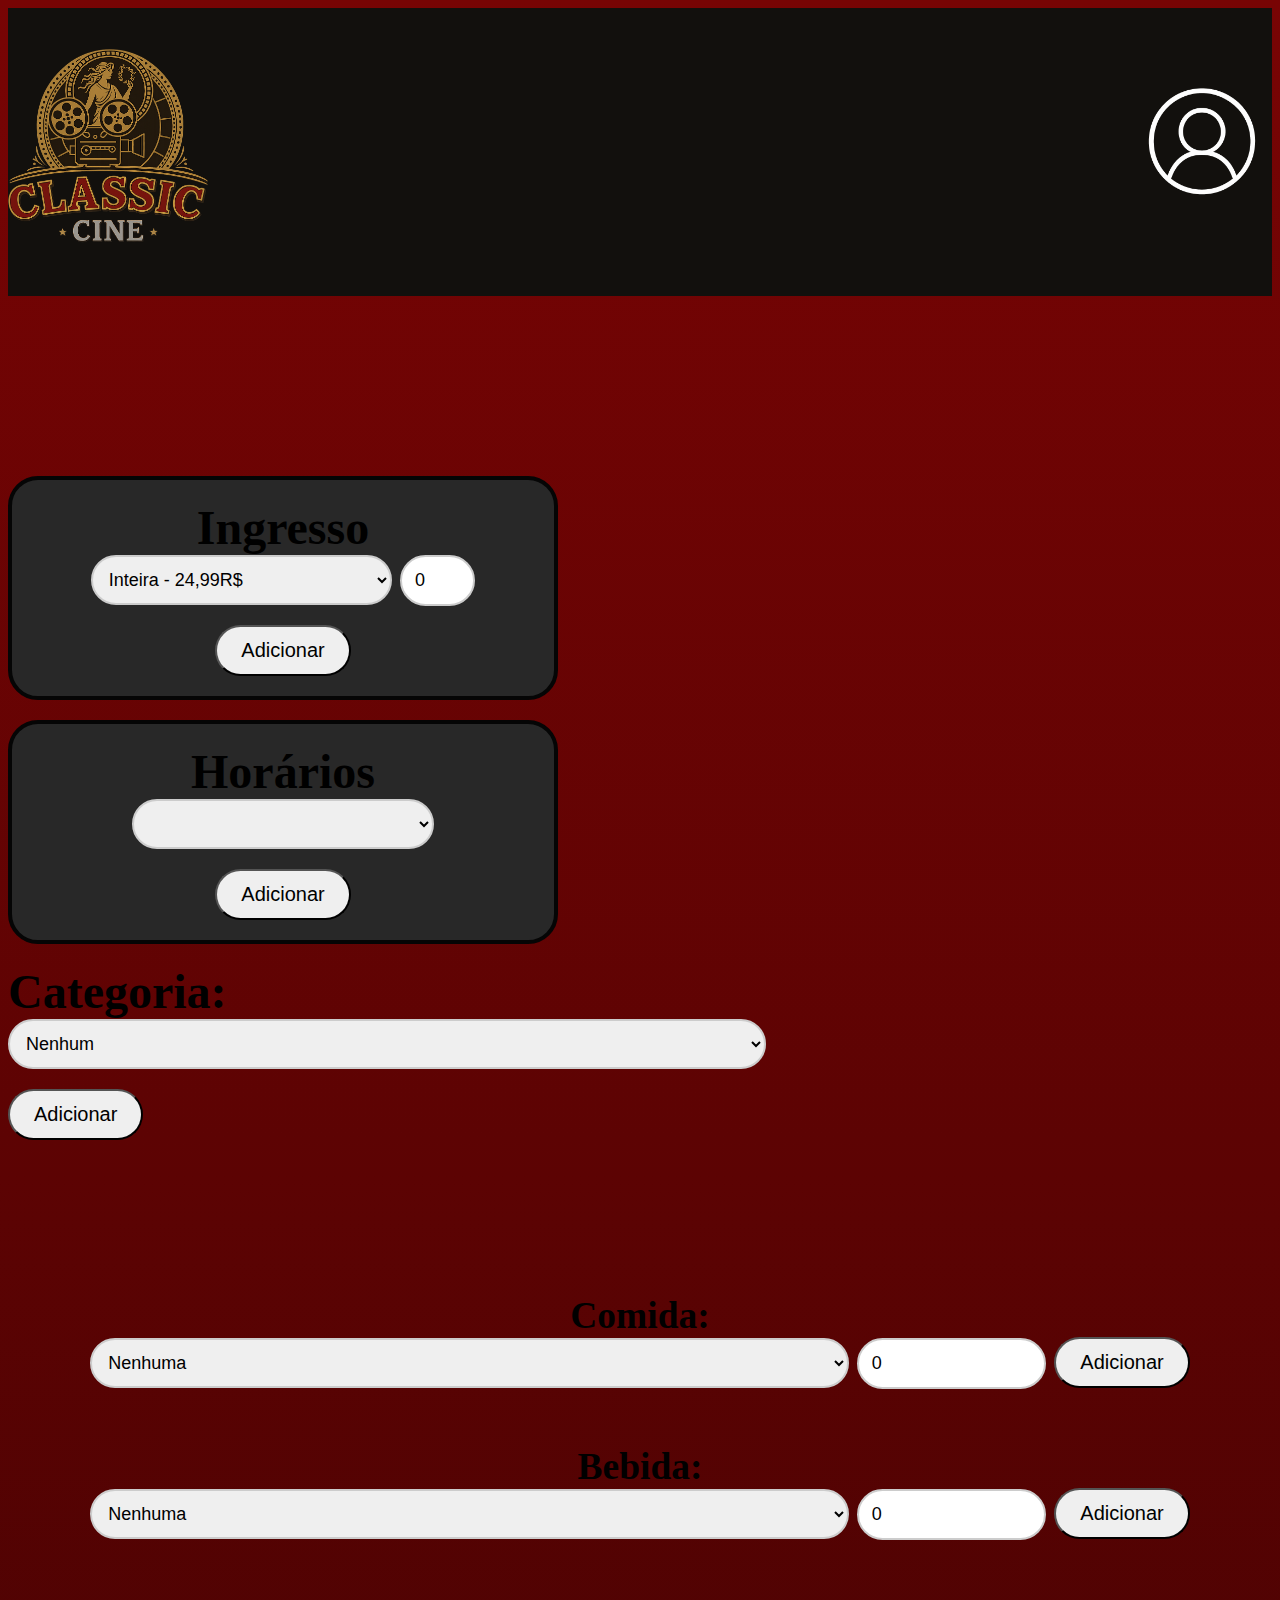
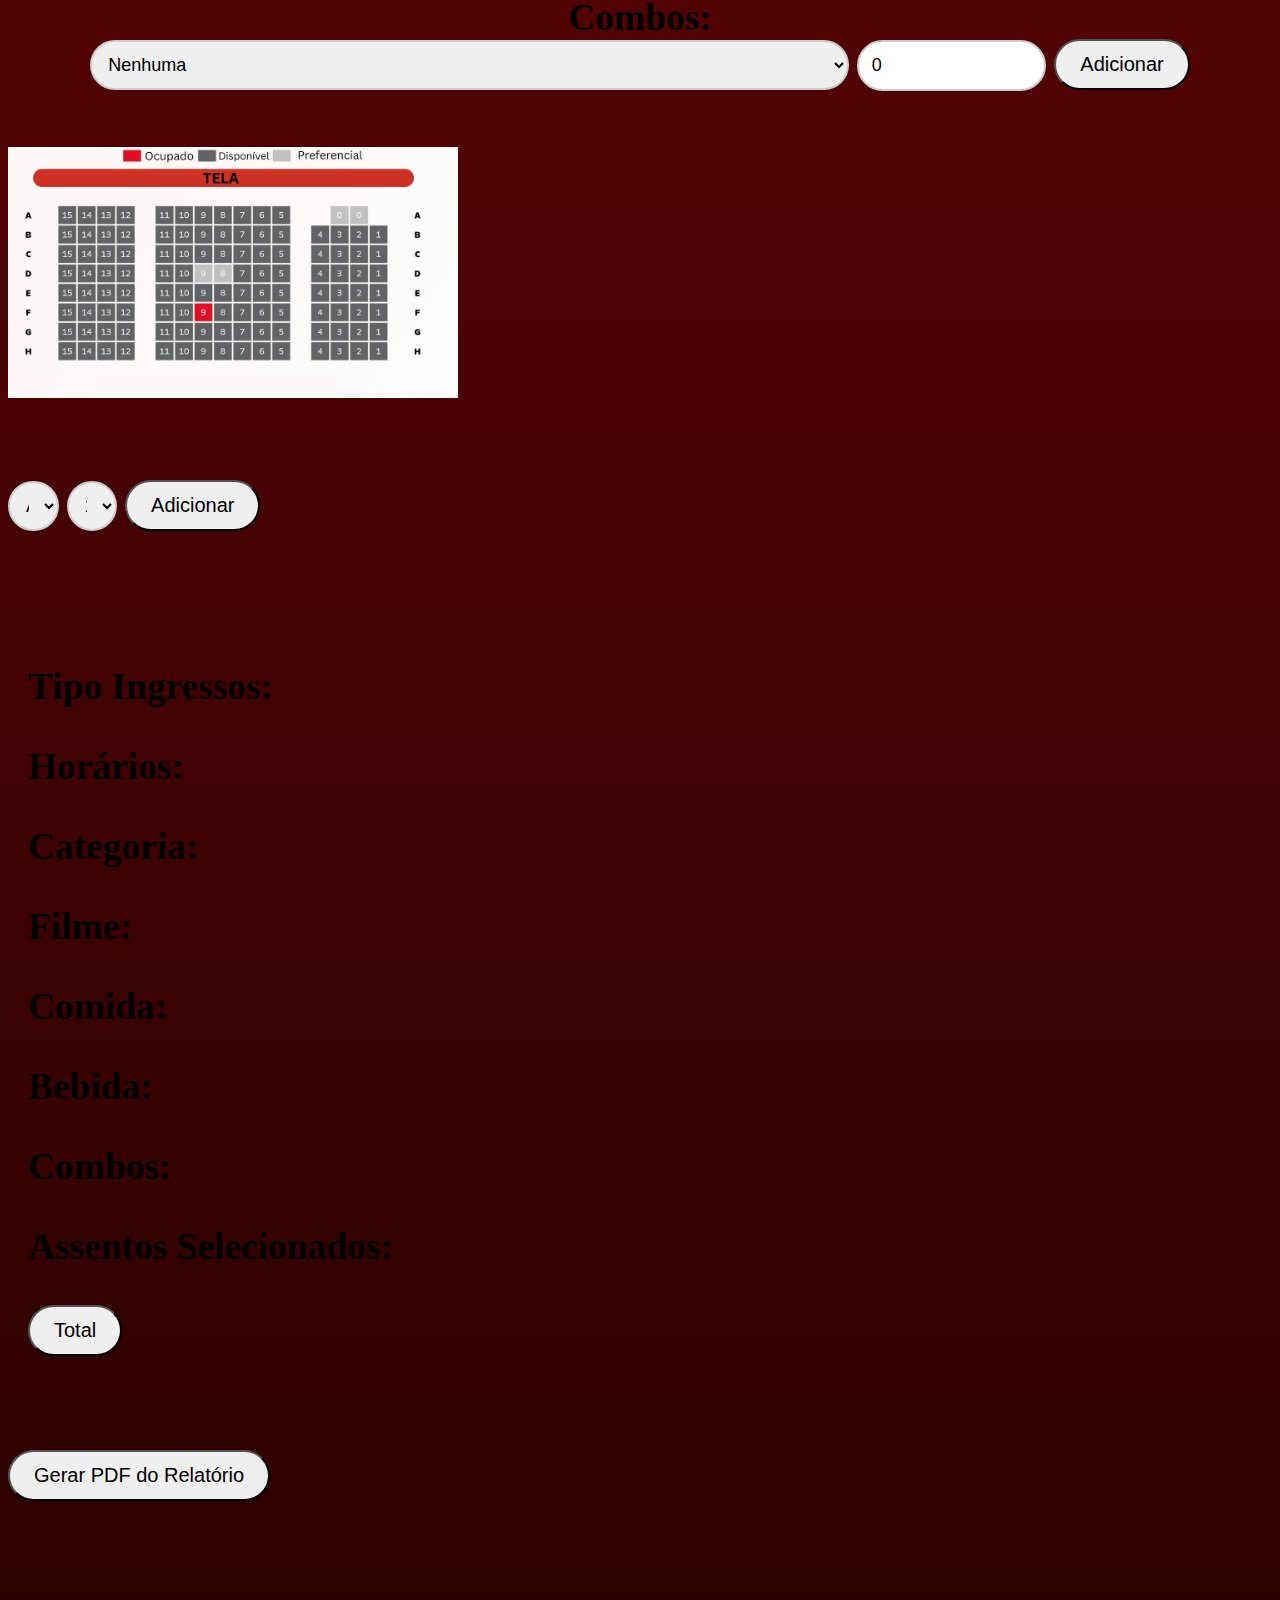
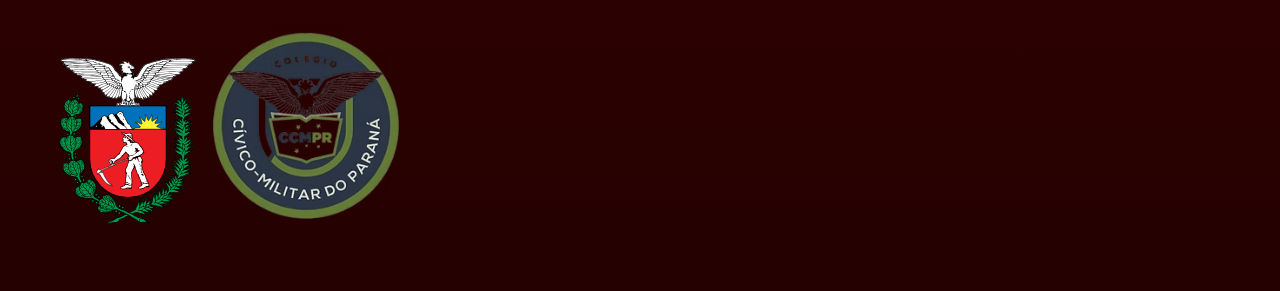
<file: index.html>
<!DOCTYPE html>
<html lang="pt-br">

<head>
  <!-- Google fontes -->
   <link rel="preconnect" href="https://fonts.googleapis.com">
  <link rel="preconnect" href="https://fonts.gstatic.com" crossorigin>
  <link href="https://fonts.googleapis.com/css2?family=Poppins:ital,wght@0,100;0,200;0,300;0,400;0,500;0,600;0,700;0,800;0,900;1,100;1,200;1,300;1,400;1,500;1,600;1,700;1,800;1,900&display=swap" rel="stylesheet">
  <!--/ Google fontes  /-->
  <meta charset="UTF-8">
  <meta name="viewport" content="width=device-width, initial-scale=1.0">
  <title>ClassicCine</title>
  <link id="icon" rel="icon" href="img/logo.png">
  <link rel="stylesheet" href="style.css">

</head>

<body>
  <header>
      <div class="linha_header">

          <div class="logo_bloco">
            <a href="index.html"><img class="logo" src="img/logo.png" alt="logo"></a>
        </div>

        <div class="login">
          <a href="login.html"><img class="login" src="img/login.png" alt="login"></a>
        </div>

      </div>

  </header>
  <main>
    <div class="interface_main" >
      <div class="naoAparece">
          <div class="esquerda"></div>
            <div class="ingressos_bloco">
            <h2>Ingresso</h2>
              <select name="Ingressos" id="ingressos"></select>
              <input type="number" id="quantidadeIngressos" min="0" max="10" value="0"><br>
              <button type="button" onclick="adicionarIngresso()">Adicionar</button>
            </div>

            <div class="horarios_bloco">
            <h2>Horários</h2>
              <select id="horario"></select><br>
              <button type="button" onclick="adicionarHorario()">Adicionar</button>
            </div>
            
            <div class="filmes_bloco">
              <h2>Categoria:</h2>
                <select id="categoria"></select><br>
                <button type="button" onclick="gerarCategoria()">Adicionar</button><br><br>
              <div id="mostrarcategoria"></div>
            </div>
            </div>
          </div>

        <div class="centro"><br>
            <div class="comida_bloco">
            <h3>Comida:</h3>
              <select id="comida"></select>
              <input type="number" id="quantidadeComida" min="0" max="10" value="0">
              <button type="button" onclick="adicionarComida()">Adicionar</button>
              <br><br>
            </div>

            <div class="bebida_bloco">
            <h3>Bebida:</h3>
              <select id="bebida"></select>
              <input type="number" id="quantidadeBebida" min="0" max="10" value="0">
              <button type="button" onclick="adicionarBebida()">Adicionar</button>
              <br><br>
            </div>

            <div class="combo_bloco">
            <h3>Combos:</h3>
              <select id="combo"></select>
              <input type="number" id="quantidadeCombo" min="0" max="10" value="0">
              <button type="button" onclick="adicionarCombo()">Adicionar</button>
              <br><br>
            </div>
          </div>
          
          <div class="assentos_bloco">
            
            <img class="assentos" src="img/assentos.png" alt="mapa"><br><br>
              <div class="assento_numeros"><br>
                <select id="letras"></select>
                <select id="numeros"></select>
                <button type="button" onclick="adicionarAssento()">Adicionar</button><br><br>
              </div>
          </div>
        </div>
        <div class="carrinho"><br>
          
          <h3> Tipo Ingressos:</h3>
          <div id="ingressoMostrar"></div><br>
          <h3>Horários:</h3>
          <div id="horarioMostrar"></div><br>
          <h3>Categoria:</h3>
          <div id="categoriaMostrar"></div><br>
          <h3>Filme:</h3>
          <div id="filmeMostrar"></div><br>
          <h3>Comida:</h3>
          <div id="comidaMostrar"></div><br>
          <h3>Bebida:</h3>
          <div id="bebidaMostrar"></div><br>
          <h3>Combos:</h3>
          <div id="comboMostrar"></div><br>
          <h3>Assentos Selecionados:</h3>
          <div id="assentoMostrar"></div><br>

          <button type="button" onclick="total()">Total</button><br><br>
          <div id="totalMostrar"></div>

        </div><br>

        <button onclick="window.print()">Gerar PDF do Relatório</button>
        <br>
    </div>
  </main>
  <footer>
    <div class="esquerda"><br><br>
      <img class="parana" src="img/parana.svg" alt="Parana">
      <img class="escola" src="img/escola.png" alt="Escola">
    </div>

  </footer>
  
<script src="script.js"></script>
</body>
</html>
</file>
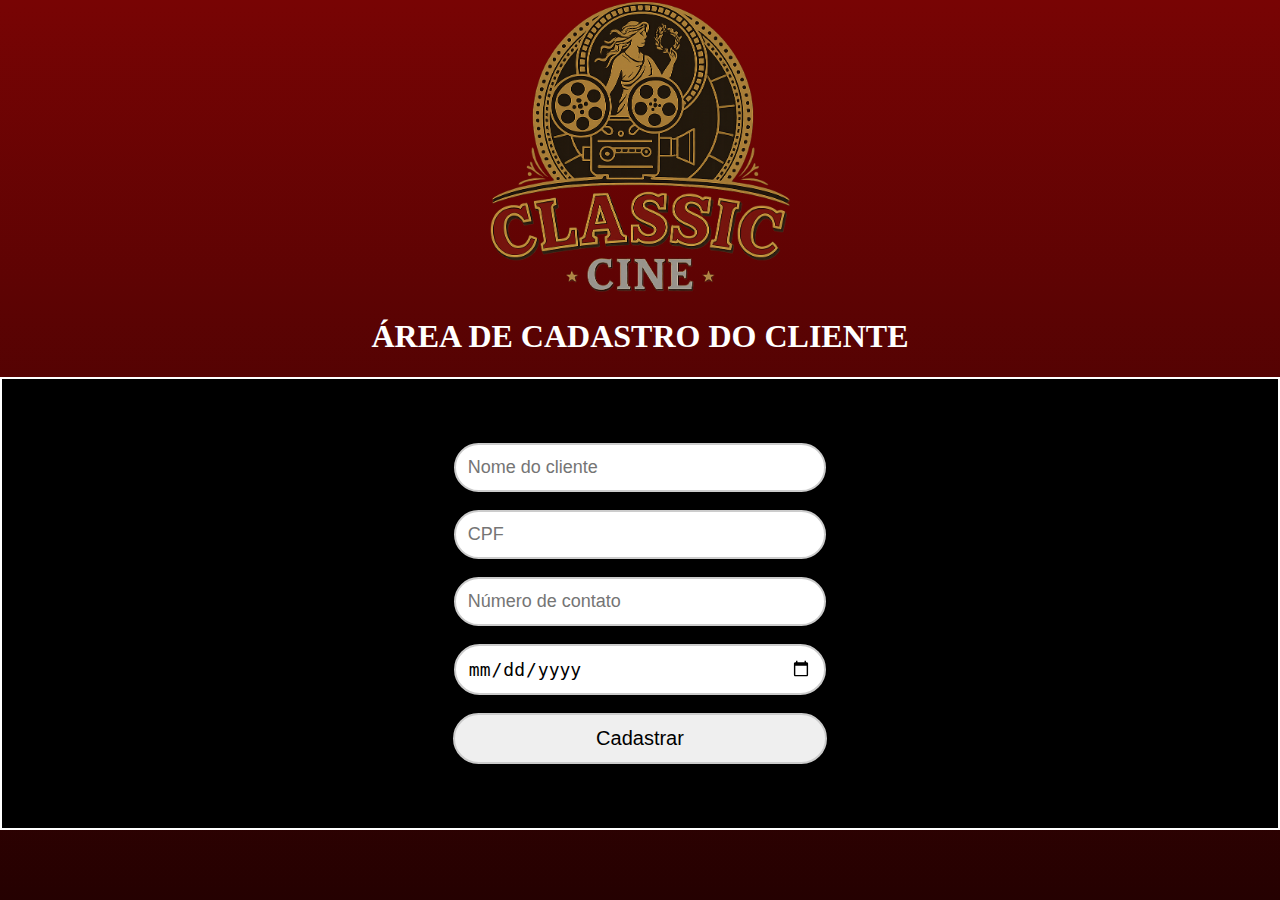
<file: login.html>
<!DOCTYPE html>
<html lang="pt-br">

<head>
  <meta charset="UTF-8">
  <meta name="viewport" content="width=device-width, initial-scale=1.0">
  <title>ClassicCine</title>
  <link id="icon" rel="icon" href="img/logo.png">
  <link rel="stylesheet" href="login.css">
</head>

<body>
  <img class="logo" src="img/logo.png" alt="Logo">

  <header>
  </header>

  <main>
    <h1>ÁREA DE CADASTRO DO CLIENTE</h1>
    <div class="bloco_cadastro">
      <form action="file:///tmp/guest-lur380/%C3%81rea%20de%20Trabalho/a/index.html" method="post">
        <input type="text" name="nome" placeholder="Nome do cliente" required> <br><br>
        <input type="text" name="cpf" placeholder="CPF" required> <br><br>
        <input type="text" name="contato" placeholder="Número de contato" required> <br><br>
        <input type="date" name="nascimento" required> <br><br>

        <button type="submit">Cadastrar</button>
      </form>
    </div>
  </main>

</body>

</html>
</file>
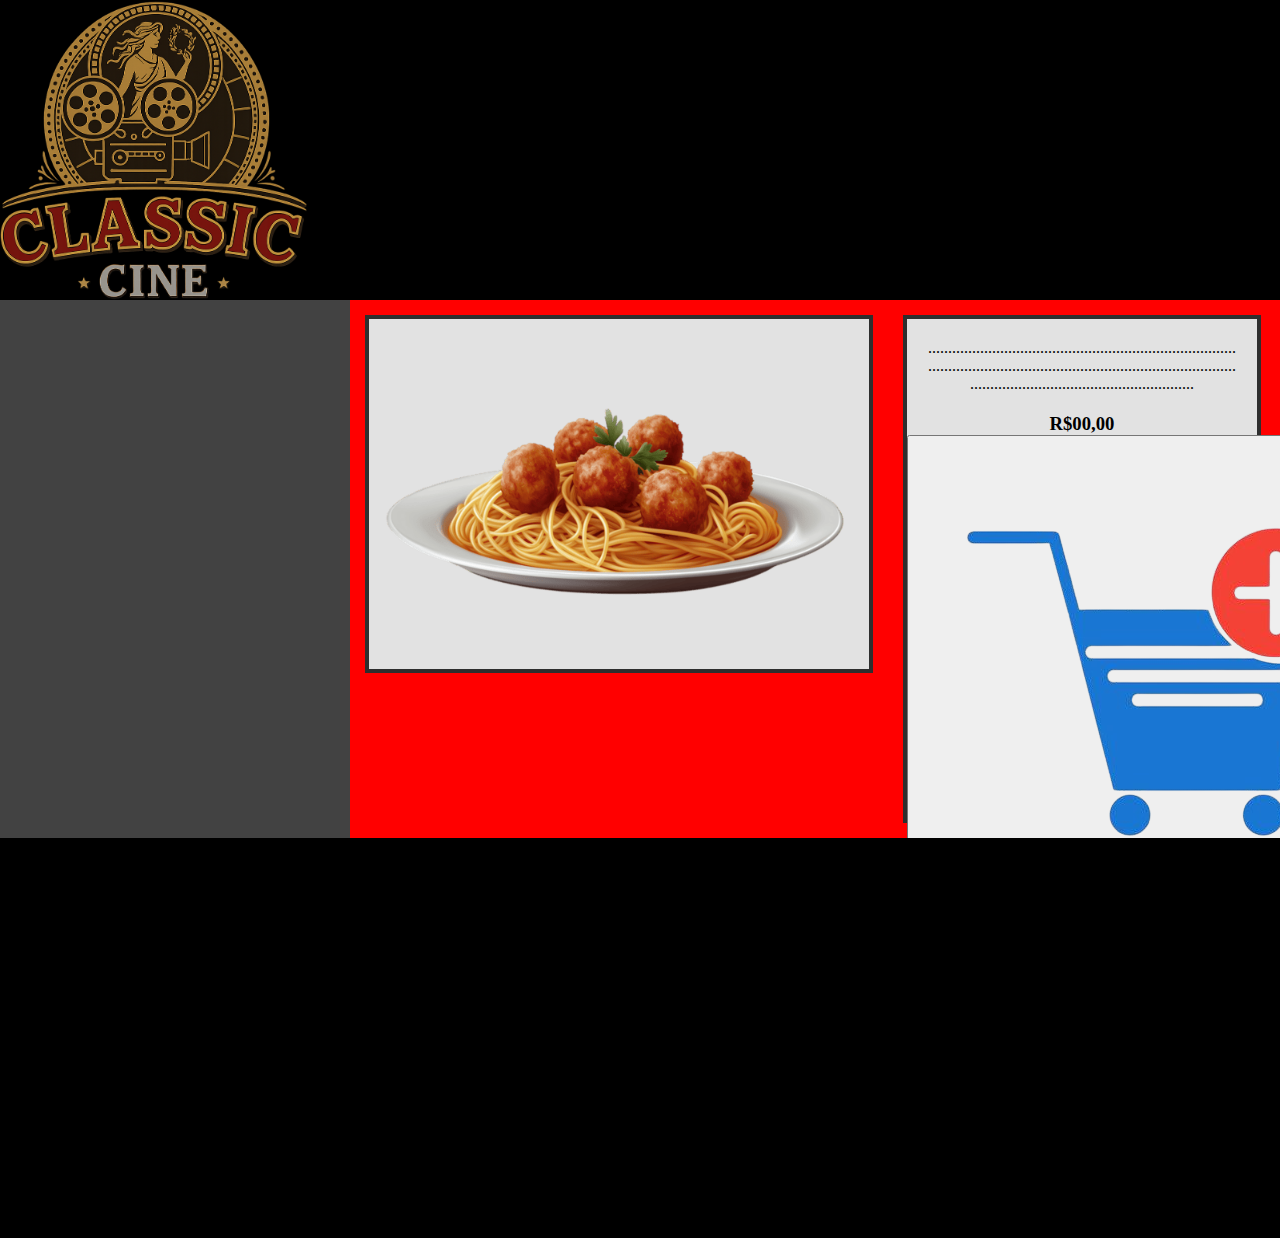
<file: produto.html>
<!DOCTYPE html>
<html lang="pt-br">
<head>
    <meta charset="UTF-8">
    <meta name="viewport" content="width=device-width, initial-scale=1.0">
    <title>Restaurante Kero</title>
    <link rel="stylesheet" href="produto.css">
    <link id="icon" rel="icon" href="img/kero_icon.png">
</head>
<body>
    <header>
        <div class="imagem_logo">
            <img src="img/logo.png" class="logo" alt="">
        </div>
    </header>
    <aside>
        
    </aside>
    <main>
        <div class="mae">

            <div class="direita">
                <div class="card">
                    <img src="img/imagem_produto.png" class="imagem_produto" alt="">
                </div>
            </div>

            <div class="inf_produto">
                <div class="texto_produto">
                    <p>..................................................................................................................................................................................................................</p>
                </div>
                <div class="preco">
                    <h3>R$00,00</h3>
                </div>
                <div class="adicionar_carrinho">
                    <button type="button">
                        <img src="img/add_carrinho.png" alt="">
                        adicionar
                    </button>
                </div>

            </div>

        </div>
    </main>
    <footer>
        
    </footer>
    <script src="script.js"></script>
</body>
</html>
</file>
<file: style.css>
*{
    padding: 0;
    margin: 0;
    box-sizing: border-box;
}
.linha_header{
    max-width: 1800px;
    margin: 0 auto;

}
/* header */
header{
    height: 100%;
    padding: 40px 0;
    background-color: #12100D;
}
header .linha_header{
    display: flex;
    justify-content: space-between;
    align-items: center;
    font-family: "Poppins", sans-serif;
}
header .menu nav ul{
    list-style-type: none;
}
header .menu nav ul li {
    display: inline-block;
    margin: 0 100px;
}
/* header */

h2 {
    color: black;
}
body{
    background-image: linear-gradient(rgb(120, 4, 4), rgb(37, 1, 1)); ;
    padding: 8px;
    margin: 0;
    height: auto;
    background-color: black;
    font-size: xx-large;    
}

.interface_main{

    height: 100%;
    padding: 80px 0;
}
/* definições */
.centro {
    text-align: center;

}
.esquerda {
    text-align: left;
    padding: 50px;
}
.direita {
    text-align: right;
    padding: 50px;
}
.ingressos_bloco{
    padding: 0;
    margin: 0;
    width: 550px;
    height: auto    ;
    background-color: #282828;
    border: 4px solid rgb(5, 5, 5);
    padding: 20px;
    margin-bottom: 20px;
    border-radius: 30px ;
    text-align: center;
}
.horarios_bloco{
    padding: 0;
    margin: 0;
    width: 550px;
    height: auto    ;
    background-color: #282828;
    border: 4px solid rgb(5, 5, 5);
    padding: 20px;
    margin-bottom: 20px;
    border-radius: 30px ;
    text-align: center;
}
/* definições */
@media print {
    
    .naoAparece {
        visibility: hidden;
    }

    #carrinho,
    #carrinho * {
        visibility: visible;
    }

    #carrinho {
        position: absolute;
        left: 0;
        top: 0;
        width: 100%;
    }
}
label {
    font-size: 20px;
    font-weight: bold;
    margin-bottom: 5px;
    display: block;
}

select {
    font-size: 18px;
    padding: 12px;
    width: 60%;
    margin-bottom: 20px;
    border-radius: 500px;
    border: 2px solid #ccc;

}
.assentos_numeros{
    width: 8%;
    padding: 22px;
}
input[type="number"] {
    font-size: 18px;
    padding: 13px;
    width: 15%;
    border-radius: 500px;
    border: 2px solid #ccc;
}
button {
    font-size: 20px;
    padding: 12px 24px;
    border-radius: 500px;
}
#letras{
    font-size: 18px;
    padding: 12px;
    width: 4%;
    border-radius: 500px;
    border: 2px solid #ccc;
}
#numeros{
    font-size: 18px;
    padding: 12px;
    width: 4%;
    border-radius: 500px;
    border: 2px solid #ccc;
}
.carrinho{
    padding: 20px;
    border-radius: 10px;
    margin-top: 20px;
}
/* definição das imagens */
.logo{
    width: 200px;

}
.login{
    width: 140px;
}
.assentos{
    width: 450px;
}

#icon {
    font-size: 50px;
    width: 50px;
    height: 50px;
}

.parana {
width: 140px;
}

.escola {
width: 200px;
}
/* definição das imagens */
</file>
<file: login.css>
body {
    margin: 0;
    background-image: linear-gradient(rgb(120, 4, 4), rgb(37, 1, 1));
    background-repeat: no-repeat;
    background-attachment: fixed;
    background-size: cover;
    text-align: center;
    color: white;
}

.logo {
    width: 300px;
}

header {
    font-size: x-large;
}

input[type ="text"] {
    font-size: 18px;
    padding: 12px;
    width: 30%;
    border-radius: 500px;
    border: 2px solid #ccc;
}

input[type ="date"] {
    font-size: 18px;
    padding: 12px;
    width: 30%;
    border-radius: 500px;
    border: 2px solid #ccc;
}

button {
    font-size: 20px;
    padding: 12px;
    width: 32.5%;
    border-radius: 500px;
    border: 2px solid #ccc;
}

.bloco_cadastro {
    background: black;
    border: 2px solid white;
    padding: 5%;
    
}
</file>
<file: produto.css>
*{
    padding: 0;
    margin: 0;
}

/* html */
body{
    position: relative;
    display: grid;
    grid-template-areas:
        "cabeca cabeca"
        "braco corpo"
        "pe pe";
        grid-template-rows: 300px auto 400px;
        grid-template-columns: 350px auto;
}

header{
    background-color: black;
    grid-area: cabeca;
    color: white;
}

aside{
    background-color: rgb(66, 66, 66);
    grid-area: braco;
    color: black;
}

main{
    background-color: red;
    grid-area: corpo;
    color: black;
}

footer{
    background-color: black;
    grid-area: pe;
    color: white;
}

.logo{
    height: 300px;
}
/* html */

/* media */
@media only screen and (max-width: 850px){
    body{
    display: grid;
    grid-template-areas:
        "cabeca"
        "braco"
        "corpo"
        "pe";
        grid-template-rows: 200px  100px auto 200px;
        grid-template-columns: auto;
    }
    .logo{
        height: 200px;
    }
}
@media only screen and (max-width: 450px){
    body{
    display: grid;
    grid-template-areas:
        "cabeca"
        "corpo"
        "pe";
        grid-template-rows: 200px auto 200px;
        grid-template-columns: auto;
    }
    aside{
        display: none;
    }
    .logo{
        height: 200px;
    }
}

/* media */

/* card */
.card{
    display: flex;
    flex-direction: column;
    align-items: center;
    background-color: rgb(226, 226, 226);
    width: 500px;
    height: 350px;
    text-align: center;
    justify-content: center;
    margin: 15px;
    border: rgb(46, 46, 46) 4px solid;
}

.inf_produto{
    display: flex;
    flex-direction: column;
    justify-content: space-between;
    background-color: rgb(226, 226, 226);
    width: 350px;
    height: 500px;
    text-align: center;
    margin: 15px;
    border: rgb(46, 46, 46) 4px solid;

}

.texto_produto{
    padding: 20px;
    overflow-wrap: break-word;
}

.imagem_produto{
    width: 500px;
}

/* card */
.mae{
    display: flex;
    flex-wrap: wrap;
}
.centro{
    text-align: center;
}

.esquerda{
    text-align: left;
}
.direita{
    text-align: right;
}
</file>
